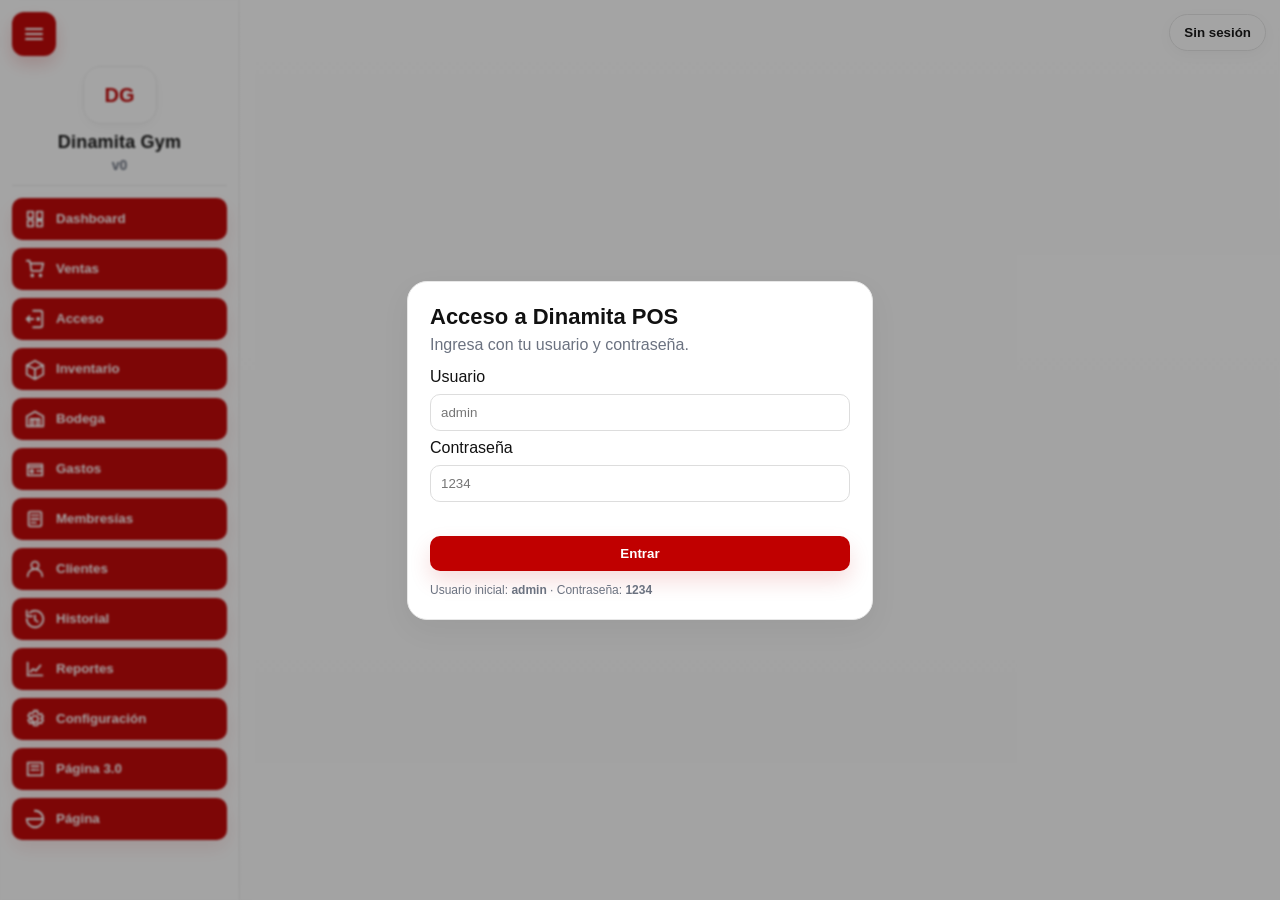
<file: index.html>
<!DOCTYPE html>
<html lang="es">
<head>
  <meta charset="UTF-8">
  <meta name="viewport" content="width=device-width, initial-scale=1.0">
  <title>Dinamita POS v0</title>
  <link rel="stylesheet" href="assets/css/app.css?v=30.5.6-cachefix-20260505">

  <!-- Preload CSS de módulos (evita "brinco" al cambiar de sección) -->
  <link rel="stylesheet" href="modules/dashboard/dashboard.css?v=30.5.6-cachefix-20260505">
  <link rel="stylesheet" href="modules/ventas/ventas.css?v=30.5.6-cachefix-20260505">
  <link rel="stylesheet" href="modules/acceso/acceso.css?v=30.5.6-cachefix-20260505">
  <link rel="stylesheet" href="modules/inventario/inventario.css?v=30.5.6-cachefix-20260505">
  <link rel="stylesheet" href="modules/bodega/bodega.css?v=30.5.6-cachefix-20260505">
  <link rel="stylesheet" href="modules/membresias/membresias.css?v=30.5.6-cachefix-20260505">
  <link rel="stylesheet" href="modules/clientes/clientes.css?v=30.5.6-cachefix-20260505">
  <link rel="stylesheet" href="modules/historial/historial.css?v=30.5.6-cachefix-20260505">
  <link rel="stylesheet" href="modules/reportes/reportes.css?v=30.5.6-cachefix-20260505">
  <link rel="stylesheet" href="modules/configuracion/configuracion.css?v=30.5.6-cachefix-20260505">
  <link rel="stylesheet" href="modules/gastos/gastos.css?v=30.5.6-cachefix-20260505">
  <link rel="stylesheet" href="modules/pagina/pagina.css?v=30.5.6-cachefix-20260505">
  <link rel="stylesheet" href="modules/pagina3/pagina3.css?v=30.5.6-cachefix-20260505">


  <link rel="manifest" href="manifest.webmanifest?v=30.5.6-cachefix-20260505">
  <meta name="theme-color" content="#c00000">
  <link rel="apple-touch-icon" href="assets/icons/icon-192.png?v=30.5.6-cachefix-20260505">
  <link rel="icon" type="image/png" sizes="192x192" href="assets/icons/icon-192.png?v=30.5.6-cachefix-20260505">
  <link rel="icon" type="image/png" sizes="512x512" href="assets/icons/icon-512.png?v=30.5.6-cachefix-20260505">

  <script>window.DP_APP_VERSION = "30.5.6-cachefix-20260505";</script>
</head>
<body>
  <div id="app">
    <aside id="menu">
      <div class="dp-menuTop">
        <button id="dp-menuToggle" class="dp-menuToggle" type="button" aria-label="Plegar menú" title="Plegar / Desplegar">
          <span class="dp-ham"><span></span></span>
        </button>
        <div class="dp-brand" title="Configuración → Logo">
          <div class="dp-brandLogoWrap" aria-hidden="true">
            <img id="dp-menuLogo" alt="Logo" />
            <div id="dp-menuLogoFallback">DG</div>
          </div>
          <div class="dp-brandText">
            <div id="dp-menuName">Dinamita POS</div>
            <div class="dp-brandSub">v0</div>
          </div>
        </div>
      </div>
      <nav class="dp-nav">
        <button class="dp-navBtn" data-module="dashboard" title="Dashboard">
          <span class="dp-navIco"><svg viewBox="0 0 24 24" aria-hidden="true"><path d="M4 13.5V20h6v-6.5H4Z"/><path d="M14 4v8h6V4h-6Z"/><path d="M14 14v6h6v-6h-6Z"/><path d="M4 4v7h6V4H4Z"/></svg></span>
          <span class="dp-navLbl">Dashboard</span>
        </button>
        <button class="dp-navBtn" data-module="ventas" title="Ventas">
          <span class="dp-navIco"><svg viewBox="0 0 24 24" aria-hidden="true"><path d="M7 6h14l-2 8H8L7 6Z"/><path d="M7 6 6 3H3"/><path d="M9 20a1 1 0 1 0 0-2 1 1 0 0 0 0 2Z"/><path d="M18 20a1 1 0 1 0 0-2 1 1 0 0 0 0 2Z"/></svg></span>
          <span class="dp-navLbl">Ventas</span>
        </button>
        <button class="dp-navBtn" data-module="acceso" title="Acceso">
          <span class="dp-navIco"><svg viewBox="0 0 24 24" aria-hidden="true">
            <path d="M10 3h8a2 2 0 0 1 2 2v14a2 2 0 0 1-2 2h-8" fill="none" stroke="currentColor" stroke-width="2" stroke-linecap="round"/>
            <path d="M10 12H3" fill="none" stroke="currentColor" stroke-width="2" stroke-linecap="round"/>
            <path d="M6 9l-3 3 3 3" fill="none" stroke="currentColor" stroke-width="2" stroke-linecap="round" stroke-linejoin="round"/>
            <circle cx="15.5" cy="12" r="1.2" fill="currentColor"/>
          </svg></span>
          <span class="dp-navLbl">Acceso</span>
        </button>
        <button class="dp-navBtn" data-module="inventario" title="Inventario">
          <span class="dp-navIco"><svg viewBox="0 0 24 24" aria-hidden="true"><path d="M21 8 12 3 3 8v10l9 5 9-5V8Z"/><path d="M12 22V12"/><path d="M21 8l-9 4-9-4"/></svg></span>
          <span class="dp-navLbl">Inventario</span>
        </button>
        <button class="dp-navBtn" data-module="bodega" title="Bodega">
          <span class="dp-navIco"><svg viewBox="0 0 24 24" aria-hidden="true"><path d="M3 9 12 4l9 5v11H3V9Z"/><path d="M7 20v-8h10v8"/><path d="M10 12v8"/><path d="M14 12v8"/></svg></span>
          <span class="dp-navLbl">Bodega</span>
        </button>
                <button class="dp-navBtn" data-module="gastos" title="Gastos">
          <span class="dp-navIco" aria-hidden="true">
            <svg viewBox="0 0 24 24">
              <path d="M4 7h16v12H4Z"/>
              <path d="M4 10h16"/>
              <path d="M14 14h6"/>
              <circle cx="8.5" cy="14.5" r="1.5"/>
            </svg>
          </span>
          <span class="dp-navLbl">Gastos</span>
        </button>
        <button class="dp-navBtn" data-module="membresias" title="Membresías">
          <span class="dp-navIco"><svg viewBox="0 0 24 24" aria-hidden="true"><path d="M7 4h10a2 2 0 0 1 2 2v12a2 2 0 0 1-2 2H7a2 2 0 0 1-2-2V6a2 2 0 0 1 2-2Z"/><path d="M8 8h8"/><path d="M8 12h8"/><path d="M8 16h5"/></svg></span>
          <span class="dp-navLbl">Membresías</span>
        </button>
        <button class="dp-navBtn" data-module="clientes" title="Clientes">
          <span class="dp-navIco"><svg viewBox="0 0 24 24" aria-hidden="true"><path d="M12 12a4 4 0 1 0-4-4 4 4 0 0 0 4 4Z"/><path d="M4 20a8 8 0 0 1 16 0"/></svg></span>
          <span class="dp-navLbl">Clientes</span>
        </button>
        <button class="dp-navBtn" data-module="historial" title="Historial">
          <span class="dp-navIco"><svg viewBox="0 0 24 24" aria-hidden="true"><path d="M12 8v5l3 2"/><path d="M3 12a9 9 0 1 0 3-6.7"/><path d="M3 3v6h6"/></svg></span>
          <span class="dp-navLbl">Historial</span>
        </button>
        <button class="dp-navBtn" data-module="reportes" title="Reportes">
          <span class="dp-navIco"><svg viewBox="0 0 24 24" aria-hidden="true"><path d="M4 19V5"/><path d="M4 19h16"/><path d="M7 15l3-3 3 2 5-6"/></svg></span>
          <span class="dp-navLbl">Reportes</span>
        </button>
        <button class="dp-navBtn" data-module="configuracion" title="Configuración">
          <span class="dp-navIco"><svg viewBox="0 0 24 24" aria-hidden="true"><path d="M12 15.5A3.5 3.5 0 1 0 12 8.5a3.5 3.5 0 0 0 0 7Z"/><path d="M19 12a7 7 0 0 0-.1-1l2-1.2-2-3.5-2.2.7a7.3 7.3 0 0 0-1.7-1L14.7 3h-4l-.3 2a7.3 7.3 0 0 0-1.7 1L6.5 5.3l-2 3.5 2 1.2a7 7 0 0 0 0 2l-2 1.2 2 3.5 2.2-.7a7.3 7.3 0 0 0 1.7 1l.3 2h4l.3-2a7.3 7.3 0 0 0 1.7-1l2.2.7 2-3.5-2-1.2c.07-.33.1-.66.1-1Z"/></svg></span>
          <span class="dp-navLbl">Configuración</span>
        </button>

        <button class="dp-navBtn" data-module="pagina3" title="Página 3.0">
          <span class="dp-navIco"><svg viewBox="0 0 24 24" aria-hidden="true"><path d="M4 5h16v14H4Z"/><path d="M8 9h8"/><path d="M8 13h5"/><path d="M15 13h1"/></svg></span>
          <span class="dp-navLbl">Página 3.0</span>
        </button>
        <button class="dp-navBtn" data-module="pagina" title="Página">
          <span class="dp-navIco"><svg viewBox="0 0 24 24" aria-hidden="true"><path d="M3 12a9 9 0 0 0 9 9"/><path d="M21 12a9 9 0 0 0-9-9"/><path d="M12 3a9 9 0 0 1 0 18"/><path d="M3 12h18"/></svg></span>
          <span class="dp-navLbl">Página</span>
        </button>
      </nav>
    </aside>
    <main id="content"></main>
  </div>

  <button id="dp-logoutBtn" class="dp-userBadge" type="button" title="Cerrar sesión"><span id="dp-currentUser">Sin sesión</span></button>

  <div id="dp-authOverlay" class="dp-authOverlay" hidden>
    <div class="dp-authCard">
      <div class="dp-authTitle">Acceso a Dinamita POS</div>
      <div class="dp-authSub">Ingresa con tu usuario y contraseña.</div>
      <form id="dp-loginForm" class="dp-authForm">
        <label>Usuario</label>
        <input id="dp-loginUser" class="input" autocomplete="username" placeholder="admin">
        <label>Contraseña</label>
        <input id="dp-loginPass" class="input" type="password" autocomplete="current-password" placeholder="1234">
        <div id="dp-loginMsg" class="dp-authMsg"></div>
        <button class="btn" type="submit">Entrar</button>
      </form>
      <div class="dp-authHint">Usuario inicial: <strong>admin</strong> · Contraseña: <strong>1234</strong></div>
    </div>
  </div>

  <script src="assets/js/store.js?v=30.5.6-cachefix-20260505"></script>
  <script src="assets/js/app.js?v=30.5.6-cachefix-20260505"></script>
</body>
</html>
</file>
<file: assets/css/app.css>
/* Dinamita POS v0 - Estilo general
   Versión: v0.1.0
   Fecha: 2025-12-15
*/
:root{
  --dp-red:#c00000;
  --dp-bg:#ffffff;
  --dp-panel:#ffffff;
  --dp-text:#111;
  --dp-muted:#777;
  --dp-border:#e6e6e6;
}
body{
  margin:0;
  font-family: Arial, sans-serif;
  background: var(--dp-bg);
  color: var(--dp-text);
}
#app{ display:flex; min-height:100vh; }
#menu{
  width:240px;
  background: var(--dp-panel);
  border-right:1px solid var(--dp-border);
  padding:12px;
  position:sticky;
  top:0;
  height:100vh;
  box-sizing:border-box;
}
#menu h2{
  margin:0 0 10px 0;
  color: var(--dp-red);
  font-size:18px;
}
#menu nav{ display:flex; flex-direction:column; gap:8px; }
#menu button{
  width:100%;
  padding:10px 12px;
  background: var(--dp-red);
  color:#fff;
  border:none;
  border-radius:10px;
  cursor:pointer;
  font-weight:800;
  text-align:left;
}
#menu button:hover{ opacity:.95; }
#content{
  flex:1;
  padding:18px;
  background: var(--dp-bg);
  box-sizing:border-box;
}
.brand{ display:flex; align-items:center; gap:10px; padding:14px 12px; border-bottom:1px solid var(--dp-border); background: var(--dp-panel); }
.brand__logo{ width:34px; height:34px; object-fit:contain; border-radius:8px; border:1px solid var(--dp-border); background:#fff; display:none; }
.brand__name{ font-weight:900; }


/* --- Menú con logo + hamburguesa (Dinamita) --- */
.dp-menuTop{
  display:flex;
  align-items:center;
  gap:10px;
  margin-bottom:12px;
}
.dp-menuToggle{
  width:42px;
  height:42px;
  border:1px solid var(--dp-border);
  background:#fff;
  border-radius:12px;
  cursor:pointer;
  display:flex;
  align-items:center;
  justify-content:center;
}
.dp-menuToggle:hover{ background:#fafafa; }
.dp-ham{
  width:18px;
  height:12px;
  position:relative;
  display:block;
}
.dp-ham::before,.dp-ham::after,.dp-ham span{
  content:"";
  position:absolute;
  left:0;
  right:0;
  height:2px;
  background: var(--dp-red);
  border-radius:2px;
}
.dp-ham::before{ top:0; }
.dp-ham span{ top:5px; }
.dp-ham::after{ bottom:0; }

.dp-brand{
  display:flex;
  align-items:center;
  gap:10px;
  min-width:0;
}
.dp-brandLogoWrap{
  width:42px;
  height:42px;
  border-radius:12px;
  border:1px solid var(--dp-border);
  overflow:hidden;
  background:#fff;
  display:flex;
  align-items:center;
  justify-content:center;
}
#dp-menuLogo{
  width:100%;
  height:100%;
  object-fit:cover;
  display:none;
}
#dp-menuLogoFallback{
  width:100%;
  height:100%;
  display:flex;
  align-items:center;
  justify-content:center;
  font-weight:900;
  color: var(--dp-red);
}
.dp-brandText{ min-width:0; }
#dp-menuName{
  font-weight:900;
  color:#111;
  font-size:14px;
  white-space:nowrap;
  overflow:hidden;
  text-overflow:ellipsis;
  max-width:140px;
}
.dp-brandSub{
  color: var(--dp-muted);
  font-size:12px;
  margin-top:2px;
}

.dp-nav{ display:flex; flex-direction:column; gap:8px; }
.dp-navBtn{
  width:100%;
  display:flex;
  align-items:center;
  gap:10px;
  padding:10px 12px;
  background: var(--dp-red);
  color:#fff;
  border:none;
  border-radius:12px;
  cursor:pointer;
  font-weight:900;
  text-align:left;
}
.dp-navBtn .dp-navIco{
  width:22px;
  height:22px;
  display:flex;
  align-items:center;
  justify-content:center;
  flex:0 0 22px;
}
.dp-navBtn svg{
  width:22px;
  height:22px;
  fill:none;
  stroke:#fff;
  stroke-width:2;
  stroke-linecap:round;
  stroke-linejoin:round;
}
.dp-navBtn:hover{ opacity:.95; }
.dp-navBtn.active{
  outline: 2px solid rgba(192,0,0,.25);
  box-shadow: 0 0 0 3px rgba(192,0,0,.12);
}

/* Colapsado */
body.dp-menu-collapsed #menu{ width:76px; padding:12px 10px; }
body.dp-menu-collapsed .dp-brandText{ display:none; }
body.dp-menu-collapsed .dp-navBtn{ justify-content:center; padding:10px; }
body.dp-menu-collapsed .dp-navLbl{ display:none; }

/* ===== V17 UI refresh: base visual ===== */
:root{
  --dp-bg:#ffffff;
  --dp-panel:#ffffff;
  --dp-panel-soft:#fafafa;
  --dp-text:#111111;
  --dp-muted:#6b7280;
  --dp-border:#e7e7e7;
  --dp-shadow:0 10px 30px rgba(17,17,17,.05);
  --dp-shadow-soft:0 4px 14px rgba(17,17,17,.04);
  --dp-green:#198754;
  --dp-blue:#2563eb;
  --dp-amber:#d97706;
  --dp-slate:#475569;
}
html{ background:#fff; }
body{
  background:linear-gradient(180deg,#ffffff 0%,#fcfcfc 100%);
}
#menu{
  background:rgba(255,255,255,.96);
  backdrop-filter: blur(8px);
  box-shadow: 8px 0 24px rgba(17,17,17,.04);
}
#menu h2,
#dp-menuName{ letter-spacing:.2px; }
.dp-menuTop{
  padding-bottom:10px;
  border-bottom:1px solid var(--dp-border);
}
.dp-menuToggle,
.dp-brandLogoWrap{
  border-color:#ececec;
  box-shadow: var(--dp-shadow-soft);
}
.dp-menuToggle:hover,
.dp-brandLogoWrap:hover{
  transform: translateY(-1px);
}
.dp-nav{ margin-top:12px; }
.dp-navBtn{
  border-radius:14px;
  box-shadow: 0 8px 20px rgba(192,0,0,.10);
  transition: transform .16s ease, box-shadow .16s ease, opacity .16s ease;
}
.dp-navBtn:hover{
  transform: translateY(-1px);
  box-shadow: 0 12px 26px rgba(192,0,0,.14);
}
.dp-navBtn.active{
  outline: 2px solid rgba(192,0,0,.16);
  box-shadow: 0 10px 22px rgba(192,0,0,.18);
}
#content{
  background:linear-gradient(180deg,#ffffff 0%,#fcfcfc 100%);
}

/* superficies reutilizables */
.card,
.dp-card,
.modal__panel,
.ticketPreview,
.stockTable,
.pick,
.crow,
.pcard,
.mcard,
.citem,
.catRow,
.dp-row,
.dp-miniBox{
  box-shadow: var(--dp-shadow-soft);
}
.card,
.dp-card,
.modal__panel,
.ticketPreview,
.pick,
.crow,
.pcard,
.mcard,
.citem,
.catRow,
.dp-row,
.dp-miniBox{
  border-color: #ececec !important;
  border-radius: 16px !important;
}
.card,
.dp-card,
.modal__panel,
.ticketPreview{
  background: linear-gradient(180deg,#ffffff 0%,#fdfdfd 100%);
}

.field input, .field select, .field textarea,
.dp-field input,
.bodSearch, .invSearch,
button.qbtn,
.x{
  border-color:#e3e3e3 !important;
  box-shadow: inset 0 1px 1px rgba(17,17,17,.02);
  background:#fff;
}
.field input:focus, .field select:focus, .field textarea:focus,
.dp-field input:focus{
  border-color: rgba(192,0,0,.45) !important;
  outline:none;
  box-shadow: 0 0 0 4px rgba(192,0,0,.08);
}

.btn,
.dp-btn,
.dp-navBtn,
button.btn,
button.dp-btn{
  transition: transform .16s ease, box-shadow .16s ease, opacity .16s ease;
}
.btn,
.dp-btn:not(.dp-btn--ghost){
  box-shadow: 0 10px 22px rgba(192,0,0,.14);
}
.btn:hover,
.dp-btn:hover{
  transform: translateY(-1px);
}
.btn--ghost,
.dp-btn--ghost{
  background:#fff !important;
  color:var(--dp-red) !important;
  border:1px solid rgba(192,0,0,.22) !important;
  box-shadow: var(--dp-shadow-soft) !important;
}

.pmeta .sub span,
.mmeta .sub span,
.cmeta .pill,
.stockTag,
.dp-pill{
  background:#fff;
  border-color:#ececec;
  box-shadow: inset 0 1px 0 rgba(255,255,255,.9);
}

.stockTable th{
  background:#fcfcfc !important;
}
.stockTable tr:hover td{
  background:#fff9f9;
}

@media (max-width: 980px){
  #content{ padding:14px; }
  .card,
  .dp-card{ border-radius:14px !important; }
}


/* ===== V18 UI polish: global surfaces, tables, forms ===== */
#content{
  padding:22px;
}
section > header{
  margin-bottom:18px;
}
section > header h1{
  letter-spacing:.2px;
}
section > header p{
  margin:6px 0 0;
  color:var(--dp-muted);
}
.card{
  border:1px solid #ececec;
  border-radius:18px;
  background:linear-gradient(180deg,#ffffff 0%, #fdfdfd 100%);
  box-shadow: var(--dp-shadow);
}
.field input,
.field select,
.field textarea{
  background:#fff;
  border:1px solid #e4e4e7;
  transition:border-color .16s ease, box-shadow .16s ease, background .16s ease;
}
.field input:focus,
.field select:focus,
.field textarea:focus{
  border-color: rgba(192,0,0,.45);
  box-shadow: 0 0 0 4px rgba(192,0,0,.10);
}
.divider{
  background:linear-gradient(90deg, rgba(192,0,0,.10), rgba(192,0,0,.04));
}
.btn{
  box-shadow: 0 10px 22px rgba(192,0,0,.14);
  transition: transform .16s ease, box-shadow .16s ease, opacity .16s ease;
}
.btn:hover{
  transform: translateY(-1px);
  box-shadow: 0 14px 26px rgba(192,0,0,.18);
}
.btn--ghost{
  box-shadow:none;
  background:#fff;
}
.btn--ghost:hover{
  background:#fff6f6;
  box-shadow:0 10px 18px rgba(192,0,0,.08);
}
.tableWrap{
  border:1px solid #efefef;
  border-radius:16px;
  background:#fff;
}
.stockTable th,
.stockTable td{
  vertical-align:middle;
}
.stockTable th{
  background:#fafafa;
  color:#4b5563;
  font-weight:800;
}
.stockTable tbody tr:hover{
  background:#fff8f8;
}
@media(max-width:980px){
  #content{ padding:16px; }
  .card{ border-radius:16px; }
}


/* V20 usuarios */
.dp-userBadge{
  position:fixed; right:14px; top:14px; z-index:50;
  border:1px solid var(--dp-border); background:#fff; color:#111; border-radius:999px;
  padding:10px 14px; box-shadow: var(--dp-shadow-soft); font-weight:800; cursor:pointer;
}

.dp-authOverlay[hidden]{ display:none !important; }

.dp-authOverlay--hidden{ display:none !important; visibility:hidden !important; opacity:0 !important; pointer-events:none !important; }

.dp-authOverlay{
  position:fixed; inset:0; background:rgba(17,17,17,.38); display:flex; align-items:center; justify-content:center; z-index:120;
  padding:18px;
}
.dp-authCard{
  width:min(420px,100%); background:#fff; border:1px solid var(--dp-border); border-radius:20px; box-shadow: var(--dp-shadow); padding:22px;
}
.dp-authTitle{ font-size:22px; font-weight:900; margin-bottom:6px; }
.dp-authSub{ color:var(--dp-muted); margin-bottom:14px; }
.dp-authForm{ display:flex; flex-direction:column; gap:8px; }
.dp-authMsg{ min-height:18px; color:#b3001b; font-weight:700; font-size:13px; }
.dp-authHint{ margin-top:12px; color:var(--dp-muted); font-size:12px; }
body.dp-auth-open #menu, body.dp-auth-open #content{ filter: blur(1px); pointer-events:none; user-select:none; }
@media(max-width:700px){ .dp-userBadge{ left:86px; right:12px; top:10px; } }


/* === V22.1 menu header polish === */
.dp-menuTop{
  align-items:center;
  gap:12px;
  padding:0 0 12px;
}
#menu .dp-menuToggle,
.dp-menuToggle{
  width:44px !important;
  min-width:44px !important;
  height:44px !important;
  padding:0 !important;
  background:var(--dp-red) !important;
  border:none !important;
  border-radius:12px !important;
  display:flex !important;
  align-items:center !important;
  justify-content:center !important;
  box-shadow:0 8px 18px rgba(192,0,0,.18) !important;
  flex:0 0 44px;
}
#menu .dp-menuToggle:hover,
.dp-menuToggle:hover{
  background:#aa0000 !important;
}
.dp-menuToggle .dp-ham::before,
.dp-menuToggle .dp-ham::after,
.dp-menuToggle .dp-ham span{
  background:#fff !important;
}
.dp-brand{
  flex:1;
  gap:12px;
}
.dp-brandLogoWrap{
  width:56px;
  height:56px;
  border-radius:14px;
  flex:0 0 56px;
}
#dp-menuLogoFallback{
  font-size:20px;
}
#dp-menuName{
  font-size:22px;
  line-height:1.05;
  max-width:120px;
}
.dp-brandSub{
  font-size:16px;
  font-weight:700;
  margin-top:4px;
}
body.dp-menu-collapsed #menu .dp-menuToggle{
  width:44px !important;
  min-width:44px !important;
}
body.dp-menu-collapsed .dp-brandLogoWrap{
  width:48px;
  height:48px;
  flex-basis:48px;
}
@media (max-width: 900px){
  .dp-brandLogoWrap{
    width:52px;
    height:52px;
    flex-basis:52px;
  }
  #dp-menuName{
    font-size:20px;
    max-width:108px;
  }
}


/* V22.2 - header vertical logo + nombre */
.dp-menuTop{
  display:flex;
  flex-direction:column;
  align-items:stretch;
  gap:10px;
}
.dp-menuToggle{
  align-self:flex-start;
  width:48px;
  height:48px;
}
.dp-brand{
  width:100%;
  display:flex;
  flex-direction:column;
  align-items:center;
  justify-content:center;
  gap:8px;
  text-align:center;
}
.dp-brandLogoWrap{
  width:72px;
  height:72px;
  border-radius:18px;
}
.dp-brandText{
  min-width:0;
  width:100%;
}
#dp-menuName{
  max-width:none;
  white-space:normal;
  overflow:visible;
  text-overflow:clip;
  font-size:18px;
  line-height:1.15;
  text-align:center;
  word-break:break-word;
}
.dp-brandSub{
  font-size:14px;
  text-align:center;
}
body.dp-menu-collapsed .dp-menuTop{
  align-items:center;
}
body.dp-menu-collapsed .dp-menuToggle{
  align-self:center;
}
body.dp-menu-collapsed .dp-brand{
  display:flex;
  align-items:center;
}
body.dp-menu-collapsed .dp-brandLogoWrap{
  width:42px;
  height:42px;
  border-radius:12px;
}
</file>
<file: modules/dashboard/dashboard.css>
/* Dashboard */
.dp-page{ padding: 14px; }
.dp-page__head{ margin-bottom: 12px; }
.dp-page__head h1{ margin:0; font-size: 22px; }
.dp-page__sub{ opacity:.75; margin-top:4px; }

/* Barra de estado (como mockup) */
.dp-statusbar{ margin:-14px -14px 12px; background: linear-gradient(180deg, rgba(2,6,23,.92), rgba(15,23,42,.88)); border-bottom: 1px solid rgba(148,163,184,.18); }
.dp-statusbar__inner{ max-width: 1200px; margin:0 auto; padding: 10px 14px; display:flex; align-items:center; justify-content:center; gap:10px; color: rgba(226,232,240,.95); font-weight: 900; }
.dp-statusbar__icon{ font-size: 18px; }
.dp-statusbar__text{ font-size: 14px; letter-spacing:.2px; }
.dp-statusbar--ok .dp-statusbar__text{ color: rgba(134,239,172,.95); }
.dp-statusbar--warn .dp-statusbar__text{ color: rgba(253,230,138,.95); }
.dp-statusbar--bad .dp-statusbar__text{ color: rgba(252,165,165,.95); }

/* KPIs premium */
.dp-kpisTop{ grid-template-columns: repeat(12, minmax(0, 1fr)); }
.dp-kpiCard{ border-radius: 16px; padding: 14px; border: 1px solid rgba(148,163,184,.25); box-shadow: 0 10px 30px rgba(2,6,23,.08); background: #fff; }
.dp-kpiCard__head{ display:flex; align-items:center; gap:12px; }
.dp-kpiCard__icon{ width: 44px; height: 44px; border-radius: 14px; display:flex; align-items:center; justify-content:center; font-size: 20px; background: rgba(255,255,255,.20); border: 1px solid rgba(255,255,255,.25); }
.dp-kpiCard__label{ font-size: 12px; opacity:.9; font-weight: 900; }
.dp-kpiCard__value{ font-size: 34px; font-weight: 1000; letter-spacing: .2px; margin-top: 2px; }
.dp-kpiCard__hint{ font-size: 12px; opacity:.85; margin-top: 2px; }

.dp-kpiCard--red{ grid-column: span 4; color: #fff; background: linear-gradient(135deg, rgba(220,38,38,.95), rgba(153,27,27,.95)); border-color: rgba(255,255,255,.18); }
.dp-kpiCard--green{ grid-column: span 4; color: #fff; background: linear-gradient(135deg, rgba(34,197,94,.95), rgba(21,128,61,.95)); border-color: rgba(255,255,255,.18); }
.dp-kpiCard--slate{ grid-column: span 4; color: #fff; background: linear-gradient(135deg, rgba(51,65,85,.95), rgba(15,23,42,.95)); border-color: rgba(255,255,255,.18); }

.dp-kpisSub{ grid-template-columns: repeat(12, minmax(0, 1fr)); }
.dp-kpiMini{ grid-column: span 3; border-radius: 16px; padding: 12px 14px; border: 1px solid rgba(148,163,184,.25); box-shadow: 0 10px 30px rgba(2,6,23,.06); background: #fff; display:flex; gap:10px; align-items:flex-start; }
.dp-kpiMini__icon{ width: 40px; height: 40px; border-radius: 14px; display:flex; align-items:center; justify-content:center; font-size: 18px; background: rgba(255,255,255,.20); border: 1px solid rgba(255,255,255,.25); }
.dp-kpiMini__label{ font-size: 12px; font-weight: 900; opacity:.92; }
.dp-kpiMini__value{ font-size: 22px; font-weight: 1000; margin-top: 4px; }
.dp-kpiMini__hint{ font-size: 12px; opacity:.85; margin-top: 2px; }

.dp-kpiMini--green{ color:#fff; background: linear-gradient(135deg, rgba(34,197,94,.92), rgba(22,163,74,.92)); border-color: rgba(255,255,255,.18); }
.dp-kpiMini--slate{ color:#fff; background: linear-gradient(135deg, rgba(71,85,105,.92), rgba(15,23,42,.92)); border-color: rgba(255,255,255,.18); }
.dp-kpiMini--red{ color:#fff; background: linear-gradient(135deg, rgba(239,68,68,.92), rgba(185,28,28,.92)); border-color: rgba(255,255,255,.18); }
.dp-kpiMini--blue{ color:#fff; background: linear-gradient(135deg, rgba(59,130,246,.92), rgba(29,78,216,.92)); border-color: rgba(255,255,255,.18); }

.dp-grid{ display:grid; gap:12px; }
.dp-kpis{ grid-template-columns: repeat(4, minmax(0,1fr)); }
.dp-panels{ grid-template-columns: repeat(2, minmax(0,1fr)); }
.dp-mini3{ grid-template-columns: repeat(3, minmax(0,1fr)); margin-top:10px; margin-bottom:12px; }

.dp-card{ background: var(--dp-panel); border:1px solid var(--dp-border); border-radius: 14px; padding:12px; box-shadow: 0 1px 0 rgba(0,0,0,.03); }
.dp-card__head{ display:flex; align-items:center; justify-content:space-between; gap:10px; margin-bottom:10px; }
.dp-card__title{ font-weight: 900; }
.dp-card__sub{ opacity:.7; font-size: 12px; margin-top:2px; }

.dp-kpi__label{ font-size:12px; opacity:.75; }
.dp-kpi__value{ font-size: 22px; font-weight: 900; margin-top:6px; }
.dp-kpi__hint{ font-size: 12px; opacity:.7; margin-top:4px; }

/* Status bar (como mockup) */
.dp-statusbar{
  background: linear-gradient(90deg, #0b1220, #111827);
  border-radius: 16px;
  padding: 10px 12px;
  margin-bottom: 12px;
  border: 1px solid rgba(255,255,255,.06);
}
.dp-statusbar__inner{ display:flex; align-items:center; justify-content:center; gap:10px; color:#e5e7eb; font-weight:900; }
.dp-statusbar__text{ color:#e5e7eb; }
.dp-statusbar--ok .dp-statusbar__text{ color:#86efac; }
.dp-statusbar--warn .dp-statusbar__text{ color:#fde68a; }
.dp-statusbar--bad .dp-statusbar__text{ color:#fca5a5; }

/* Filters (barra centrada) */
.dp-filters{ display:flex; flex-wrap:wrap; align-items:center; justify-content:space-between; gap:10px; }
.dp-filters__title{ display:none; }
.dp-filters__l{ display:flex; align-items:center; justify-content:flex-end; gap:10px; flex-wrap:wrap; order:2; flex: 1 1 280px; }
.dp-filters__chips{ display:flex; gap:8px; flex-wrap:wrap; justify-content:flex-end; }
.dp-chip{ border:1px solid var(--dp-border); background:#fff; border-radius:999px; padding:8px 12px; font-weight:900; font-size:12px; cursor:pointer; box-shadow: 0 6px 18px rgba(15,23,42,.06); }
.dp-chip:hover{ transform: translateY(-1px); }
.dp-chip[aria-pressed="true"]{ outline:2px solid rgba(59,130,246,.18); border-color: rgba(59,130,246,.35); }

.dp-filters__r{ display:flex; align-items:center; justify-content:center; gap:10px; flex-wrap:wrap; order:1; flex: 1 1 420px; }
.dp-field{ display:flex; flex-direction:column; gap:6px; font-size:12px; opacity:.95; }
.dp-field span{ opacity:.75; }
.dp-field input{ height:40px; border:1px solid var(--dp-border); border-radius:12px; padding:0 12px; background:#fff; box-shadow: 0 6px 18px rgba(15,23,42,.06); }
.dp-btn{ height:40px; padding:0 14px; border-radius:12px; border:1px solid rgba(59,130,246,.35); background: rgba(59,130,246,.12); font-weight:900; cursor:pointer; box-shadow: 0 6px 18px rgba(15,23,42,.08); }
.dp-btn--ghost{ background:#fff; border:1px solid var(--dp-border); }
#dp-range-apply{ background: rgba(59,130,246,.18); border-color: rgba(59,130,246,.55); }

.dp-filters__meta{ display:flex; gap:10px; align-items:center; justify-content:center; flex-wrap:wrap; order:3; width:100%; }
.dp-muted{ font-size:12px; opacity:.7; }

.dp-chart{ width:100%; display:block; background:#fff; border:1px solid var(--dp-border); border-radius:12px; max-height:240px; }

.dp-miniBox{ border:1px solid var(--dp-border); border-radius: 12px; padding:10px; background:#fff; }
.dp-miniBox__label{ font-size:12px; opacity:.75; }
.dp-miniBox__value{ font-size:18px; font-weight:900; margin-top:4px; }
.dp-miniBox--ok{ border-left:6px solid #22c55e33; }
.dp-miniBox--warn{ border-left:6px solid #f59e0b33; }
.dp-miniBox--bad{ border-left:6px solid #ef444433; }

.dp-listHead{ display:flex; align-items:flex-end; justify-content:space-between; margin-top:10px; margin-bottom:8px; }
.dp-listHead__title{ font-weight:900; }
.dp-listHead__sub{ font-size:12px; opacity:.7; }

.dp-list{ display:flex; flex-direction:column; gap:8px; }
.dp-row{ display:flex; align-items:center; justify-content:space-between; gap:10px; padding:10px; border:1px solid var(--dp-border); border-radius:12px; background:#fff; }
.dp-row__l{ min-width:0; }
.dp-row__t{ font-weight:800; white-space:nowrap; overflow:hidden; text-overflow:ellipsis; }
.dp-row__s{ font-size:12px; opacity:.7; margin-top:2px; }
.dp-row__r{ text-align:right; font-weight:900; white-space:nowrap; }
.dp-pill{ display:inline-flex; align-items:center; gap:6px; font-size:12px; padding:4px 10px; border-radius:999px; border:1px solid var(--dp-border); background:#fff; }
.dp-pill--ok{ }
.dp-pill--warn{ }
.dp-pill--bad{ }

.dp-miniLegend{ display:flex; flex-wrap:wrap; gap:8px; margin-top:10px; }
.dp-dot{ width:10px; height:10px; border-radius:999px; background:#999; display:inline-block; margin-right:6px; border:1px solid rgba(0,0,0,.08); }
.dp-legendItem{ font-size:12px; opacity:.85; }

@media (max-width: 1100px){
  .dp-kpisTop{ grid-template-columns: repeat(6, minmax(0,1fr)); }
  .dp-kpiCard--red, .dp-kpiCard--green, .dp-kpiCard--slate{ grid-column: span 6; }
  .dp-kpisSub{ grid-template-columns: repeat(6, minmax(0,1fr)); }
  .dp-kpiMini{ grid-column: span 3; }
  .dp-panels{ grid-template-columns: 1fr; }
  .dp-mini3{ grid-template-columns: 1fr; }
}

@media (max-width: 520px){
  .dp-filters__r{ justify-content:flex-start; }
  .dp-kpisTop{ grid-template-columns: 1fr; }
  .dp-kpiCard--red, .dp-kpiCard--green, .dp-kpiCard--slate{ grid-column: span 12; }
  .dp-kpisSub{ grid-template-columns: 1fr; }
  .dp-kpiMini{ grid-column: span 12; }
}

/* ===== V17 UI refresh: dashboard ===== */
.dp-page{
  padding:16px;
}
.dp-page__head{
  padding:4px 2px 2px;
  margin-bottom:14px;
}
.dp-page__sub{ color: var(--dp-muted); opacity:1; }

.dp-statusbar{
  margin:-16px -16px 14px;
  background: linear-gradient(90deg,#ffffff 0%,#fff5f5 100%);
  border-bottom:1px solid rgba(192,0,0,.10);
}
.dp-statusbar__inner{
  color:#7f1d1d;
}
.dp-statusbar--ok .dp-statusbar__text{ color:#166534; }
.dp-statusbar--warn .dp-statusbar__text{ color:#92400e; }
.dp-statusbar--bad .dp-statusbar__text{ color:#b91c1c; }

.dp-filters{
  border-radius:18px;
  box-shadow: 0 12px 28px rgba(17,17,17,.05);
}
.dp-chip{
  background:#fff;
  border-color:#ececec;
}
.dp-chip[aria-pressed="true"]{
  color:var(--dp-red);
  outline:2px solid rgba(192,0,0,.10);
  border-color: rgba(192,0,0,.20);
  box-shadow: 0 8px 18px rgba(192,0,0,.08);
}
.dp-btn{
  background: var(--dp-red);
  border-color: var(--dp-red);
  color:#fff;
}
#dp-range-apply{
  background: var(--dp-red);
  border-color: var(--dp-red);
}
.dp-btn--ghost{
  background:#fff;
  color:var(--dp-red);
}

.dp-kpiCard,
.dp-kpiMini{
  color:var(--dp-text);
  background: linear-gradient(180deg,#ffffff 0%,#fdfdfd 100%);
  border:1px solid #ececec;
}
.dp-kpiCard__icon,
.dp-kpiMini__icon{
  background:#fff7f7;
  border-color: rgba(192,0,0,.12);
}
.dp-kpiCard__label,
.dp-kpiMini__label,
.dp-kpiCard__hint,
.dp-kpiMini__hint{ color:#5b6472; opacity:1; }

.dp-kpiCard--red{ border-top:4px solid var(--dp-red); }
.dp-kpiCard--green{ border-top:4px solid var(--dp-green); }
.dp-kpiCard--slate{ border-top:4px solid var(--dp-slate); }
.dp-kpiMini--green{ border-left:4px solid var(--dp-green); }
.dp-kpiMini--slate{ border-left:4px solid var(--dp-slate); }
.dp-kpiMini--red{ border-left:4px solid var(--dp-red); }
.dp-kpiMini--blue{ border-left:4px solid var(--dp-blue); }
.dp-kpiCard--red .dp-kpiCard__value,
.dp-kpiMini--red .dp-kpiMini__value{ color:var(--dp-red); }
.dp-kpiCard--green .dp-kpiCard__value,
.dp-kpiMini--green .dp-kpiMini__value{ color:var(--dp-green); }
.dp-kpiCard--slate .dp-kpiCard__value,
.dp-kpiMini--slate .dp-kpiMini__value{ color:var(--dp-slate); }
.dp-kpiMini--blue .dp-kpiMini__value{ color:var(--dp-blue); }

.dp-card{
  border-radius:18px;
  box-shadow: 0 12px 28px rgba(17,17,17,.05);
}
.dp-card__title{ letter-spacing:.1px; }
.dp-card__sub{ color:var(--dp-muted); opacity:1; }
.dp-chart{
  background:linear-gradient(180deg,#ffffff 0%,#fcfcfc 100%);
  border-color:#ececec;
}
.dp-miniBox{
  background:#fff;
}
.dp-miniBox--ok{ border-left-color: rgba(25,135,84,.35); }
.dp-miniBox--warn{ border-left-color: rgba(217,119,6,.35); }
.dp-miniBox--bad{ border-left-color: rgba(192,0,0,.28); }
.dp-row{
  background:linear-gradient(180deg,#ffffff 0%,#fdfdfd 100%);
}
.dp-row:hover{
  background:#fff8f8;
}
.dp-pill{
  background:#fff;
}
.dp-pill--ok{ color:#166534; border-color: rgba(25,135,84,.18); }
.dp-pill--warn{ color:#92400e; border-color: rgba(217,119,6,.18); }
.dp-pill--bad{ color:#b91c1c; border-color: rgba(192,0,0,.18); }

@media (max-width: 520px){
  .dp-page{ padding:14px; }
  .dp-statusbar{ margin:-14px -14px 12px; }
}
</file>
<file: modules/ventas/ventas.css>
.ventas h1{ margin:0; }
.ventas__header{ margin-bottom:14px; }
.muted{ color:#777; }
.small{ font-size:12px; }
.ventas__grid{
  display:grid;
  grid-template-columns: 1.18fr .82fr;
  gap:18px;
  align-items:start;
}
.card{
  border:1px solid #ececec;
  border-radius:18px;
  padding:16px;
  background:linear-gradient(180deg,#ffffff 0%,#fdfdfd 100%);
  box-shadow:0 10px 30px rgba(17,17,17,.05);
}
.card__head{
  display:grid;
  grid-template-columns: 1fr 180px;
  gap:12px;
  align-items:end;
}
.field label{
  display:block;
  font-weight:700;
  margin-bottom:6px;
}
.field input, .field select, .field textarea{
  width:100%;
  border:1px solid #e4e4e7;
  border-radius:12px;
  padding:11px 12px;
  outline:none;
  box-sizing:border-box;
  background:#fff;
}
.field textarea{ resize:vertical; min-height:88px; }
.divider{ height:1px; background:linear-gradient(90deg, rgba(192,0,0,.10), rgba(192,0,0,.04)); margin:14px 0; }

.catalog{
  display:grid;
  grid-template-columns: repeat(2, minmax(0,1fr));
  gap:12px;
}
.pcard{
  border:1px solid #ededed;
  border-radius:16px;
  padding:12px;
  display:flex;
  gap:12px;
  align-items:center;
  background:linear-gradient(180deg,#fff 0%,#fcfcfc 100%);
  box-shadow:0 4px 14px rgba(17,17,17,.04);
  transition:transform .16s ease, box-shadow .16s ease, border-color .16s ease;
}
.pcard:hover{
  transform:translateY(-2px);
  box-shadow:0 12px 24px rgba(17,17,17,.07);
  border-color:#e7d7d7;
}
.pimg{
  width:58px; height:58px;
  border-radius:14px;
  background:#f4f4f5;
  flex:0 0 auto;
  display:flex;
  align-items:center;
  justify-content:center;
  font-size:11px;
  color:#999;
  overflow:hidden;
  border:1px solid #ededed;
}
.pimg img{ width:100%; height:100%; object-fit:cover; display:block; }
.pmeta{ flex:1; min-width:0; }
.pmeta .name{ font-weight:800; white-space:nowrap; overflow:hidden; text-overflow:ellipsis; }
.pmeta .sub{ font-size:12px; color:#666; display:flex; gap:8px; flex-wrap:wrap; margin-top:6px; }
.pmeta .sub span{ background:#fafafa; border:1px solid #ececec; padding:3px 7px; border-radius:999px; }
.pactions{ display:flex; flex-direction:column; gap:8px; align-items:flex-end; }
.price{ font-weight:900; color:#111; }
.btn{
  border:none;
  background:#c00000;
  color:#fff;
  padding:10px 12px;
  border-radius:12px;
  cursor:pointer;
  font-weight:800;
}
.btn--mini{ padding:8px 10px; font-size:12px; }
.btn--ghost{
  background:#fff;
  border:1px solid #c00000;
  color:#c00000;
}
.btn:hover{ opacity:.97; }
.cart{ display:flex; flex-direction:column; gap:10px; }
.citem{
  border:1px solid #ececec;
  border-radius:16px;
  padding:12px;
  display:grid;
  grid-template-columns: 1fr auto;
  gap:12px;
  background:#fff;
  box-shadow:0 4px 14px rgba(17,17,17,.03);
}
.cleft .ctitle{ font-weight:900; margin-bottom:6px; }
.cleft .csub{ font-size:12px; color:#666; display:flex; gap:8px; flex-wrap:wrap; }
.qty{
  display:flex;
  align-items:center;
  gap:8px;
  margin-top:10px;
}
.qbtn{
  width:32px; height:32px;
  border-radius:10px;
  border:1px solid #ddd;
  background:#fff;
  cursor:pointer;
  font-weight:900;
}
.qnum{ min-width:20px; text-align:center; font-weight:900; }
.totals{
  display:flex;
  flex-direction:column;
  gap:8px;
  padding:12px;
  margin-top:8px;
  border:1px solid #efefef;
  border-radius:16px;
  background:#fafafa;
}
.totals__row{ display:flex; justify-content:space-between; align-items:center; }
.totals__row--big{ font-size:18px; color:#111; }
.actions{ display:flex; gap:10px; margin-top:12px; }
.actions .btn{ flex:1; }
.empty{ padding:12px 0; }

.ticketControls{
  display:flex;
  align-items:center;
  justify-content:space-between;
  gap:10px;
  margin-top:14px;
  padding:12px;
  border:1px solid #ededed;
  border-radius:16px;
  background:#fff;
}
.chk{
  display:flex;
  align-items:center;
  gap:8px;
  font-weight:800;
  color:#222;
}
.chk input{ width:18px; height:18px; accent-color:#c00000; }
.ticketBtns{ display:flex; gap:8px; }
.ticketPreview{
  margin-top:12px;
  border:1px dashed #d6d6d6;
  border-radius:16px;
  padding:12px;
  background:#fafafa;
  min-height:120px;
}
.ticket{
  font-family: ui-monospace, SFMono-Regular, Menlo, Monaco, Consolas, "Liberation Mono", "Courier New", monospace;
  font-size:14px;
  color:#111;
  line-height:1.35;
  font-weight:800;
}
.ticket *{ font-weight:800; }
.ticket strong{ font-weight:900; }
.ticket .t-title{ font-weight:900; text-align:center; font-size:15px; }
.ticket .t-center{ text-align:center; }
.ticket .t-row{ display:flex; justify-content:space-between; gap:10px; }
.ticket .t-hr{ border-top:1px dashed #666; margin:8px 0; }
.ticket .t-items{ display:flex; flex-direction:column; gap:4px; }
.ticket .t-item{ display:flex; justify-content:space-between; gap:10px; }
.ticket .t-item .l{ flex:1; overflow:hidden; text-overflow:ellipsis; white-space:nowrap; }
.ticket .t-item .r{ flex:0 0 auto; font-weight:800; }
.ticket .t-big{ font-size:16px; font-weight:900; }
.t-logo{ max-width:140px; max-height:70px; object-fit:contain; margin:8px auto; display:block; }

@media(max-width: 980px){
  .ventas__grid{ grid-template-columns: 1fr; }
  .card__head{ grid-template-columns: 1fr; }
  .catalog{ grid-template-columns: 1fr; }
  .actions{ flex-direction:column; }
  .ticketControls{ flex-direction:column; align-items:stretch; }
  .ticketBtns{ width:100%; }
  .ticketBtns .btn{ flex:1; }
}


.status{
  margin-top:12px;
  padding:10px 12px;
  border-radius:12px;
  border:1px solid transparent;
  font-weight:700;
}
.status--error{
  background:#fff1f1;
  color:#9f1111;
  border-color:#f1b7b7;
}
.status--success{
  background:#f3fbf5;
  color:#18733a;
  border-color:#b8e1c4;
}
.pmeta .sub .is-out,
.cleft .csub .is-out{
  background:#fff1f1;
  border-color:#f1b7b7;
  color:#9f1111;
}
.pmeta .sub .is-low,
.cleft .csub .is-low{
  background:#fff8e8;
  border-color:#f3dda1;
  color:#8b5a00;
}
.btn:disabled,
.qbtn:disabled{
  opacity:.55;
  cursor:not-allowed;
}


.cashBox{ margin-bottom:14px; }
.cashBox__grid{ display:flex; flex-wrap:wrap; gap:8px; margin-top:10px; }
.card--soft{ background:#fff; border:1px solid #ececf2; }
</file>
<file: modules/acceso/acceso.css>
.dp-acceso .dp-grid2{display:grid;grid-template-columns:1fr 1fr;gap:14px}
@media (max-width: 980px){.dp-acceso .dp-grid2{grid-template-columns:1fr}}
.dp-acceso .dp-inputBig{font-size:18px;font-weight:800;letter-spacing:.3px;padding:12px 14px}
.dp-accessStatus{border-radius:14px;padding:16px;margin-top:10px;border:2px solid rgba(0,0,0,.12);background:#fff}
.dp-accessTitle{font-size:20px;font-weight:900}
.dp-accessMeta{margin-top:6px;opacity:.85}
.dp-accessIdle{border-color:rgba(0,0,0,.12)}
.dp-accessOk{border-color:rgba(0,180,90,.35);background:rgba(0,180,90,.06)}
.dp-accessWarn{border-color:rgba(255,140,0,.4);background:rgba(255,140,0,.06)}
.dp-accessBad{border-color:rgba(220,50,50,.35);background:rgba(220,50,50,.06)}
.dp-kv{display:flex;flex-direction:column;gap:8px}
.dp-kvRow{display:flex;justify-content:space-between;gap:12px;border-bottom:1px dashed rgba(0,0,0,.12);padding-bottom:6px}
.dp-kvK{opacity:.7}
.dp-kvV{text-align:right}
.dp-badge{display:inline-flex;align-items:center;padding:4px 10px;border-radius:999px;font-weight:900;font-size:12px;letter-spacing:.4px}
.dp-badgeOk{background:rgba(0,180,90,.12);border:1px solid rgba(0,180,90,.35)}
.dp-badgeWarn{background:rgba(255,140,0,.12);border:1px solid rgba(255,140,0,.4)}
.dp-badgeBad{background:rgba(220,50,50,.12);border:1px solid rgba(220,50,50,.35)}
/* Modo Acceso: opcional, oculta/inhabilita navegación con PIN (visual) */
body.dp-accessMode .dp-nav .dp-navBtn{opacity:.55}
</file>
<file: modules/inventario/inventario.css>
.inventario h1{ margin:0; }
.h2{ margin:0; font-size:16px; }
.muted{ color:#777; }
.small{ font-size:12px; }

.inv__header{
  display:flex;
  align-items:flex-start;
  justify-content:space-between;
  gap:12px;
  margin-bottom:16px;
}
.inv__headerBtns{ display:flex; gap:10px; flex-wrap:wrap; }

.inv__grid{
  display:grid;
  grid-template-columns: 1fr 1.2fr;
  gap:18px;
  align-items:start;
}
.card{
  border:1px solid #ececec;
  border-radius:18px;
  padding:16px;
  background:linear-gradient(180deg,#ffffff 0%,#fdfdfd 100%);
  box-shadow:0 10px 30px rgba(17,17,17,.05);
}
.card__head{
  display:flex;
  align-items:flex-end;
  justify-content:space-between;
  gap:12px;
}
.divider{ height:1px; background:linear-gradient(90deg, rgba(192,0,0,.10), rgba(192,0,0,.04)); margin:14px 0; }

.field label{ display:block; font-weight:800; margin-bottom:6px; }
.field input, .field select{
  width:100%;
  border:1px solid #e4e4e7;
  border-radius:12px;
  padding:11px 12px;
  outline:none;
  box-sizing:border-box;
  background:#fff;
}
.inline{ display:flex; gap:8px; align-items:center; }
.inline input, .inline select{ flex:1; }

.row{ display:grid; grid-template-columns: 1fr 90px; gap:12px; align-items:start; }
.thumbWrap{ display:flex; justify-content:flex-end; }
.thumb{
  width:88px; height:88px;
  border-radius:16px;
  border:1px solid #eee;
  background:#f4f4f5;
  display:flex;
  align-items:center;
  justify-content:center;
  color:#999;
  overflow:hidden;
  font-size:11px;
  box-shadow:0 4px 14px rgba(17,17,17,.03);
}
.thumb img{ width:100%; height:100%; object-fit:cover; display:block; }
.row2{ display:grid; grid-template-columns: 1fr 1fr; gap:12px; }

.actions{ display:flex; gap:10px; margin-top:12px; }
.btn{
  border:none;
  background:#c00000;
  color:#fff;
  padding:10px 12px;
  border-radius:12px;
  cursor:pointer;
  font-weight:900;
}
.btn--mini{ padding:8px 10px; font-size:12px; }
.btn--ghost{
  background:#fff;
  border:1px solid #c00000;
  color:#c00000;
}
.btn:hover{ opacity:.97; }

.invSearch{ min-width:280px; }
.invList{
  display:grid;
  grid-template-columns: repeat(2, minmax(0,1fr));
  gap:12px;
}
.pcard{
  border:1px solid #ededed;
  border-radius:16px;
  padding:12px;
  display:flex;
  gap:12px;
  align-items:center;
  background:linear-gradient(180deg,#fff 0%,#fcfcfc 100%);
  box-shadow:0 4px 14px rgba(17,17,17,.04);
  transition:transform .16s ease, box-shadow .16s ease, border-color .16s ease;
}
.pcard:hover{
  transform:translateY(-2px);
  box-shadow:0 12px 24px rgba(17,17,17,.07);
  border-color:#e7d7d7;
}
.pimg{
  width:58px; height:58px;
  border-radius:14px;
  background:#f4f4f5;
  flex:0 0 auto;
  display:flex;
  align-items:center;
  justify-content:center;
  font-size:11px;
  color:#999;
  overflow:hidden;
  border:1px solid #ededed;
}
.pimg img{ width:100%; height:100%; object-fit:cover; display:block; }
.pmeta{ flex:1; min-width:0; }
.pmeta .name{ font-weight:900; white-space:nowrap; overflow:hidden; text-overflow:ellipsis; }
.pmeta .sub{ font-size:12px; color:#666; display:flex; gap:8px; flex-wrap:wrap; margin-top:6px; }
.pmeta .sub span{ background:#fafafa; border:1px solid #ececec; padding:3px 7px; border-radius:999px; }
.pactions{ display:flex; flex-direction:column; gap:8px; align-items:flex-end; }
.pactions .btn{ width:110px; }

.modal{ display:none; position:fixed; inset:0; z-index:50; }
.modal[aria-hidden="false"]{ display:block; }
.modal__backdrop{ position:absolute; inset:0; background:rgba(0,0,0,.35); backdrop-filter:blur(2px); }
.modal__panel{
  position:relative;
  width:min(560px, calc(100% - 28px));
  margin:60px auto;
  background:#fff;
  border-radius:18px;
  padding:16px;
  border:1px solid #eee;
  box-shadow:0 24px 60px rgba(17,17,17,.16);
}
.modal__head{ display:flex; align-items:center; justify-content:space-between; gap:10px; }
.x{
  border:1px solid #ddd;
  background:#fff;
  border-radius:12px;
  width:36px; height:36px;
  cursor:pointer;
  font-weight:900;
}
.catList{ display:flex; flex-direction:column; gap:8px; }
.catRow{
  display:flex;
  align-items:center;
  justify-content:space-between;
  gap:10px;
  border:1px solid #eee;
  border-radius:14px;
  padding:10px 12px;
  background:#fff;
}

@media(max-width: 980px){
  .inv__grid{ grid-template-columns: 1fr; }
  .invList{ grid-template-columns: 1fr; }
  .invSearch{ min-width:0; width:100%; }
  .card__head{ flex-direction:column; align-items:stretch; }
  .inv__header{ flex-direction:column; align-items:stretch; }
  .actions{ flex-direction:column; }
}
</file>
<file: modules/bodega/bodega.css>
.bodega h1{ margin:0; }
.h2{ margin:0; font-size:16px; }
.muted{ color:#777; }
.small{ font-size:12px; }

.bod__grid{
  display:grid;
  grid-template-columns: 1fr 1.2fr;
  gap:18px;
  align-items:start;
}
.card{
  border:1px solid #ececec;
  border-radius:18px;
  padding:16px;
  background:linear-gradient(180deg,#ffffff 0%,#fdfdfd 100%);
  box-shadow:0 10px 30px rgba(17,17,17,.05);
}
.card__head{
  display:flex;
  align-items:flex-end;
  justify-content:space-between;
  gap:12px;
}
.divider{ height:1px; background:linear-gradient(90deg, rgba(192,0,0,.10), rgba(192,0,0,.04)); margin:14px 0; }

.field label{ display:block; font-weight:800; margin-bottom:6px; }
.field input, .field textarea{
  width:100%;
  border:1px solid #e4e4e7;
  border-radius:12px;
  padding:11px 12px;
  outline:none;
  box-sizing:border-box;
  background:#fff;
}
.field textarea{ resize:vertical; }

.row{ display:grid; grid-template-columns: 1fr 90px; gap:12px; align-items:start; }
.thumbWrap{ display:flex; justify-content:flex-end; }
.thumb{
  width:88px; height:88px;
  border-radius:16px;
  border:1px solid #eee;
  background:#f4f4f5;
  display:flex;
  align-items:center;
  justify-content:center;
  color:#999;
  overflow:hidden;
  font-size:11px;
  box-shadow:0 4px 14px rgba(17,17,17,.03);
}
.thumb img{ width:100%; height:100%; object-fit:cover; display:block; }
.row2{ display:grid; grid-template-columns: 1fr 1fr; gap:12px; }

.actions{ display:flex; gap:10px; margin-top:12px; }
.btn{
  border:none;
  background:#c00000;
  color:#fff;
  padding:10px 12px;
  border-radius:12px;
  cursor:pointer;
  font-weight:900;
}
.btn--mini{ padding:8px 10px; font-size:12px; }
.btn--ghost{
  background:#fff;
  border:1px solid #c00000;
  color:#c00000;
}
.btn:hover{ opacity:.97; }

.pick{
  margin-top:8px;
  border:1px solid #eee;
  border-radius:16px;
  overflow:hidden;
  background:#fff;
  box-shadow:0 10px 24px rgba(17,17,17,.05);
}
.pick button{
  width:100%;
  text-align:left;
  padding:12px;
  border:none;
  background:#fff;
  cursor:pointer;
  border-bottom:1px solid #f1f1f1;
}
.pick button:hover{ background:#fff8f8; }
.pick .sub{ display:flex; gap:8px; flex-wrap:wrap; font-size:12px; color:#666; margin-top:4px; }

.bodSearch{ min-width:260px; }

.movList{
  display:flex;
  flex-direction:column;
  gap:12px;
}
.mcard{
  border:1px solid #ededed;
  border-radius:16px;
  padding:12px;
  display:flex;
  gap:12px;
  align-items:flex-start;
  background:linear-gradient(180deg,#fff 0%,#fcfcfc 100%);
  box-shadow:0 4px 14px rgba(17,17,17,.04);
}
.mimg{
  width:58px; height:58px;
  border-radius:14px;
  background:#f4f4f5;
  flex:0 0 auto;
  overflow:hidden;
  display:flex;
  align-items:center;
  justify-content:center;
  color:#999;
  font-size:11px;
  border:1px solid #ededed;
}
.mimg img{ width:100%; height:100%; object-fit:cover; display:block; }
.mmeta{ flex:1; min-width:0; }
.mmeta .title{ font-weight:900; }
.mmeta .sub{ font-size:12px; color:#666; display:flex; gap:8px; flex-wrap:wrap; margin-top:6px; }
.mmeta .sub span{ background:#fafafa; border:1px solid #ececec; padding:3px 7px; border-radius:999px; }
.mactions{ display:flex; flex-direction:column; gap:8px; align-items:flex-end; }
.mactions .btn{ width:110px; }

@media(max-width: 980px){
  .bod__grid{ grid-template-columns: 1fr; }
  .bodSearch{ min-width:0; width:100%; }
  .card__head{ flex-direction:column; align-items:stretch; }
  .actions{ flex-direction:column; }
}

.mt16{ margin-top:16px; }
.card--full{ grid-column:1 / -1; }
.card__head--stack-mobile{ align-items:flex-start; }
.stockTools{ display:flex; gap:12px; align-items:flex-end; flex-wrap:wrap; }
.bodSearch--small{ min-width:220px; }
.inlineActions{ display:flex; gap:8px; flex-wrap:wrap; }
.tableWrap{ overflow:auto; border:1px solid #efefef; border-radius:16px; background:#fff; }
.stockTable{ width:100%; border-collapse:collapse; }
.stockTable th, .stockTable td{ padding:11px 8px; border-bottom:1px solid #eee; text-align:left; font-size:14px; }
.stockTable th{ background:#fafafa; position:sticky; top:0; z-index:1; color:#4b5563; font-weight:800; }
.stockTable tbody tr:hover{ background:#fff8f8; }
.stockName{ font-weight:800; }
.stockTag{ display:inline-block; background:#fafafa; border:1px solid #ececec; padding:3px 8px; border-radius:999px; font-size:12px; }
.stockQty{ font-weight:900; }
@media(max-width: 980px){
  .stockTools{ align-items:stretch; }
  .inlineActions{ width:100%; }
  .inlineActions .btn{ flex:1; }
}
</file>
<file: modules/membresias/membresias.css>
.muted{ color:#777; }
.small{ font-size:12px; }
.h2{ margin:0; font-size:16px; }
.membresias h1{ margin:0; }

.mem__grid{
  display:grid;
  grid-template-columns: 1fr 1.25fr;
  gap:16px;
  align-items:start;
}
.card{
  border:1px solid #e5e5e5;
  border-radius:12px;
  padding:14px;
  background:#fff;
}
.card__head{
  display:flex;
  align-items:flex-end;
  justify-content:space-between;
  gap:12px;
}
.divider{ height:1px; background:#eee; margin:12px 0; }

.field label{ display:block; font-weight:800; margin-bottom:6px; }
.field input, .field select{
  width:100%;
  border:1px solid #ddd;
  border-radius:10px;
  padding:10px;
  outline:none;
  box-sizing:border-box;
}
.row2{ display:grid; grid-template-columns: 1fr 1fr; gap:12px; }
.row3{ display:grid; grid-template-columns: 1fr 1fr 1fr; gap:12px; }

.actions{ display:flex; gap:10px; flex-wrap:wrap; margin-top:10px; }

.btn{
  border:none;
  background:#c00000;
  color:#fff;
  padding:10px 12px;
  border-radius:10px;
  cursor:pointer;
  font-weight:900;
}
.btn--ghost{
  background:#fff;
  border:1px solid #c00000;
  color:#c00000;
}
.btn:disabled{ opacity:.5; cursor:not-allowed; }

.chk{ display:flex; align-items:center; gap:8px; font-weight:800; }
.chk input{ width:auto; }

.ticketBox{
  margin-top:12px;
  border:1px dashed #ddd;
  border-radius:12px;
  padding:10px;
}
.ticketHead{ display:flex; justify-content:space-between; align-items:center; margin-bottom:8px; }
.ticketPreview{
  background:#fafafa;
  border:1px solid #eee;
  border-radius:10px;
  padding:10px;
  font-family: ui-monospace, SFMono-Regular, Menlo, Monaco, Consolas, "Liberation Mono", "Courier New", monospace;
  font-size:12px;
  color:#222;
  min-height:120px;
  white-space:pre-wrap;
}

.filters{
  display:flex;
  gap:8px;
  align-items:center;
  flex-wrap:wrap;
}
.input{
  border:1px solid #ddd;
  border-radius:10px;
  padding:10px;
  outline:none;
}

.memList{ display:flex; flex-direction:column; gap:10px; }
.mcard{
  border:1px solid #eee;
  border-radius:12px;
  padding:10px;
  display:flex;
  gap:10px;
  align-items:flex-start;
}
.mleft{ flex:1; min-width:0; }
.mtitle{ font-weight:900; }
.msub{ margin-top:4px; font-size:12px; color:#666; display:flex; gap:8px; flex-wrap:wrap; }
.pill{ padding:3px 8px; border-radius:999px; font-weight:900; font-size:12px; border:1px solid #eee; background:#f7f7f7; }
.pill.green{ background:#eaffea; border-color:#b6e6b6; color:#116611; }
.pill.orange{ background:#fff3df; border-color:#f0d1a5; color:#8a4b00; }
.pill.red{ background:#ffe7e7; border-color:#f0b1b1; color:#8a0000; }

.mactions{ display:flex; flex-direction:column; gap:6px; align-items:flex-end; }
.mactions .btn{ width:150px; }

@media(max-width: 980px){
  .mem__grid{ grid-template-columns: 1fr; }
  .card__head{ flex-direction:column; align-items:stretch; }
}

.mem__header{ display:flex; align-items:center; justify-content:space-between; gap:12px; flex-wrap:wrap; }
.pick{ margin-top:8px; border:1px solid #eee; border-radius:12px; overflow:hidden; }
.pick button{ width:100%; text-align:left; padding:10px; border:none; background:#fff; cursor:pointer; border-bottom:1px solid #f1f1f1; }
.pick button:hover{ background:#fafafa; }
.pick .sub{ display:flex; gap:8px; flex-wrap:wrap; font-size:12px; color:#666; margin-top:4px; }
.pick .sub span{ background:#f7f7f7; border:1px solid #eee; padding:2px 6px; border-radius:999px; }
.catalog{ margin-top:12px; }
.catalogForm{ margin-bottom:10px; }
.catalogList{ display:flex; flex-direction:column; gap:10px; }
.citem{ border:1px solid #eee; border-radius:12px; padding:10px; display:flex; gap:10px; align-items:flex-start; }
.cleft{ flex:1; min-width:0; }
.ctitle{ font-weight:900; }
.cmeta{ margin-top:4px; font-size:12px; color:#666; display:flex; gap:8px; flex-wrap:wrap; }
.cactions{ display:flex; flex-direction:column; gap:6px; align-items:flex-end; }
.cactions .btn{ width:140px; }
</file>
<file: modules/clientes/clientes.css>
/* Clientes - Dinamita POS v0 */
.clientes__grid{ display:grid; grid-template-columns: 1fr 1.1fr; gap:14px; }
@media (max-width: 980px){ .clientes__grid{ grid-template-columns:1fr; } }

.photoPrev{ margin-top:10px; display:flex; gap:10px; align-items:center; flex-wrap:wrap; }
.photoPrev img{ width:72px; height:72px; object-fit:cover; border-radius:14px; border:1px solid #eee; background:#fafafa; display:none; }
.photoPrev .btn{ padding:8px 10px; }

.clientList{ display:flex; flex-direction:column; gap:10px; }
.crow{
  border:1px solid #eee;
  border-radius:14px;
  padding:10px;
  display:flex;
  gap:10px;
  align-items:flex-start;
}
.cavatar{
  width:46px; height:46px;
  border-radius:14px;
  border:1px solid #eee;
  background:#fafafa;
  object-fit:cover;
  flex:0 0 auto;
}
.cmain{ flex:1; min-width:0; }
.ctitle{ font-weight:900; }
.cmeta{ margin-top:4px; display:flex; gap:8px; flex-wrap:wrap; font-size:12px; color:#666; }
.cmeta .pill{ background:#f7f7f7; border:1px solid #eee; padding:2px 8px; border-radius:999px; }
.cnotes{ margin-top:6px; font-size:12px; color:#444; }
.cactions{ display:flex; flex-direction:column; gap:6px; align-items:flex-end; }
.cactions .btn{ width:160px; }
</file>
<file: modules/historial/historial.css>
/* Historial */
.his__header{ display:flex; align-items:flex-end; justify-content:space-between; gap:12px; flex-wrap:wrap; }
.his__grid{ display:grid; grid-template-columns: 1.2fr 0.8fr; gap:14px; margin-top:14px; }
@media(max-width: 980px){ .his__grid{ grid-template-columns:1fr; } }

.his__stats{ display:flex; gap:10px; flex-wrap:wrap; }
.stat{ border:1px solid #eee; border-radius:12px; padding:10px 12px; background:#fff; min-width:170px; }
.stat .k{ font-size:12px; color:#666; }
.stat .v{ font-size:18px; font-weight:900; margin-top:4px; }

.hisList{ display:flex; flex-direction:column; gap:10px; }
.hcard{ border:1px solid #eee; border-radius:14px; padding:10px; display:flex; gap:10px; align-items:flex-start; }
.hleft{ flex:1; min-width:0; }
.htitle{ font-weight:900; display:flex; gap:8px; align-items:center; flex-wrap:wrap; }
.hsub{ margin-top:6px; display:flex; gap:8px; flex-wrap:wrap; font-size:12px; color:#666; }
.hactions{ display:flex; flex-direction:column; gap:6px; align-items:flex-end; }
.hactions .btn{ width:160px; }

.badge{ border:1px solid #eee; padding:2px 8px; border-radius:999px; background:#fafafa; }
.badge.red{ border-color:#ffd0d0; background:#fff2f2; }
.badge.blue{ border-color:#cfe6ff; background:#f2f8ff; }

.t-logo{ max-width:120px; max-height:60px; object-fit:contain; margin:6px auto; display:block; }
</file>
<file: modules/reportes/reportes.css>
/* Reportes */
.rep__header{ display:flex; align-items:flex-end; justify-content:space-between; gap:12px; flex-wrap:wrap; }
.rep__grid{ display:grid; grid-template-columns: 1.35fr 0.65fr; gap:14px; margin-top:14px; }
@media(max-width: 980px){ .rep__grid{ grid-template-columns:1fr; } }

.rep__stats{ display:flex; gap:10px; flex-wrap:wrap; }
.rstat{ border:1px solid #eee; border-radius:12px; padding:10px 12px; background:#fff; min-width:180px; }
.rstat .k{ font-size:12px; color:#666; }
.rstat .v{ font-size:18px; font-weight:900; margin-top:4px; }

.repTableWrap{ overflow:auto; }
.repTable{ width:100%; border-collapse:separate; border-spacing:0; }
.repTable th, .repTable td{ border-bottom:1px solid #eee; padding:10px; font-size:13px; vertical-align:top; }
.repTable th{ text-align:left; font-size:12px; color:#666; position:sticky; top:0; background:#fff; z-index:1; }
.repTable tr:hover td{ background:#fafafa; }
.right{ text-align:right; }
.small{ font-size:12px; }

.repSide{ display:flex; flex-direction:column; gap:10px; }
.sbox{ border:1px solid #eee; border-radius:12px; padding:10px; }
.sbox .t{ font-weight:900; }
.sbox .m{ font-size:12px; color:#666; margin-top:6px; display:flex; gap:8px; flex-wrap:wrap; }
.pill{ border:1px solid #eee; border-radius:999px; padding:2px 8px; background:#fafafa; }

.repSection td{ background:#f7f7f7; font-weight:900; text-transform:none; }
.repSubtotal td{ background:#fcfcfc; }
.repGrand td{ background:#fff5f5; font-weight:900; }
</file>
<file: modules/configuracion/configuracion.css>
/* Configuración */
.cfg__grid{ display:grid; grid-template-columns: repeat(3, 1fr); gap:14px; margin-top:14px; }
@media(max-width: 1100px){ .cfg__grid{ grid-template-columns:1fr; } }
.cfg__form{ display:flex; flex-direction:column; gap:10px; }
.rowBtns{ display:flex; gap:10px; flex-wrap:wrap; }
.cfgColors{ display:grid; grid-template-columns: repeat(2, 1fr); gap:10px; }
.cfgPalette{ display:flex; gap:8px; flex-wrap:wrap; }
.pillBtn{ border:1px solid var(--dp-border); background:#fafafa; padding:6px 10px; border-radius:999px; cursor:pointer; font-weight:800; }
.pillBtn:hover{ opacity:.95; }
.cfgLogoRow{ display:flex; gap:10px; align-items:center; flex-wrap:wrap; margin-top:8px; }
.cfgLogoPreview{ width:64px; height:64px; object-fit:contain; border:1px solid var(--dp-border); border-radius:12px; background:#fff; display:none; }


.backupRow{ display:flex; gap:10px; flex-wrap:wrap; align-items:center; }

.cfgLogoHint{ margin-top:6px; }

.cfgUsersList{ display:flex; flex-direction:column; gap:10px; }
.cfgUserItem{ display:flex; justify-content:space-between; gap:10px; align-items:center; padding:12px; border:1px solid var(--dp-border); border-radius:14px; background:#fff; }
.cfgUserMeta{ display:flex; flex-direction:column; gap:4px; min-width:0; }
.cfgUserName{ font-weight:900; }
.cfgUserSub{ color:var(--dp-muted); font-size:12px; }
.cfgUserActions{ display:flex; gap:8px; flex-wrap:wrap; }
</file>
<file: modules/gastos/gastos.css>
.gastos h1{margin:0;}
.gastos__header{display:flex;align-items:flex-start;justify-content:space-between;gap:12px;flex-wrap:wrap;margin-bottom:12px;}
.gastos__totals{display:flex;gap:10px;flex-wrap:wrap;}
.kpi{background:#fff;border:1px solid rgba(0,0,0,.08);border-radius:14px;padding:10px 12px;min-width:140px;}
.kpi__k{font-size:12px;color:#666;font-weight:800;}
.kpi__v{font-size:18px;font-weight:900;}
.g-grid{display:grid;grid-template-columns:1fr 1fr;gap:12px;}
.card{background:#fff;border:1px solid rgba(0,0,0,.08);border-radius:18px;padding:12px;}
.card h3{margin:0 0 10px 0;}
.form{display:grid;gap:10px;}
.field label{display:block;font-weight:800;margin-bottom:6px;}
.field input,.field select,.field textarea{
  width:100%;padding:10px 12px;border-radius:14px;border:1px solid rgba(0,0,0,.12);
  outline:none;font-weight:700;background:#fff;
}
.hint{font-size:12px;color:#777;margin-top:6px;}
.row{display:flex;gap:10px;align-items:center;flex-wrap:wrap;}
.actions{display:flex;gap:10px;justify-content:flex-end;flex-wrap:wrap;}
.filters{display:grid;gap:10px;margin-bottom:8px;}
.tableWrap{overflow:auto;border:1px solid rgba(0,0,0,.08);border-radius:14px;}
.table{width:100%;border-collapse:collapse;font-size:13px;}
.table th,.table td{padding:10px;border-bottom:1px solid rgba(0,0,0,.06);vertical-align:top;}
.table th{background:#fafafa;font-weight:900;text-align:left;}
.table td.right,.table th.right{text-align:right;}
.pillPay{display:inline-block;padding:6px 10px;border-radius:999px;border:1px solid rgba(0,0,0,.12);font-weight:900;font-size:12px;}
.pillPay.efectivo{background:rgba(34,197,94,.10);border-color:rgba(34,197,94,.25);}
.pillPay.tarjeta{background:rgba(59,130,246,.10);border-color:rgba(59,130,246,.25);}
.pillPay.transferencia{background:rgba(245,158,11,.10);border-color:rgba(245,158,11,.25);}
.pillPay.otro{background:rgba(148,163,184,.12);border-color:rgba(148,163,184,.35);}
.foot{display:flex;align-items:center;justify-content:space-between;gap:10px;margin-top:10px;flex-wrap:wrap;}
.sum strong{font-size:16px;}
/* modal */
.modal{position:fixed;inset:0;display:none;z-index:60;}
.modal[aria-hidden="false"]{display:block;}
.modal__backdrop{position:absolute;inset:0;background:rgba(0,0,0,.45);}
.modal__card{position:absolute;left:50%;top:50%;transform:translate(-50%,-50%);width:min(560px,92vw);background:#fff;border-radius:18px;border:1px solid rgba(0,0,0,.12);overflow:hidden;}
.modal__head{display:flex;justify-content:space-between;align-items:center;padding:12px;border-bottom:1px solid rgba(0,0,0,.08);}
.modal__body{padding:12px;display:grid;gap:10px;}
.chips{display:flex;flex-wrap:wrap;gap:10px;}
.chip{padding:8px 10px;border-radius:999px;border:1px solid rgba(0,0,0,.12);font-weight:900;background:#fff;}
.chip button{margin-left:8px;}
@media(max-width:980px){.g-grid{grid-template-columns:1fr;}}
</file>
<file: modules/pagina/pagina.css>
/* CSS módulo pagina */
</file>
<file: modules/pagina3/pagina3.css>
.pg3-shell{padding:16px;display:flex;flex-direction:column;gap:16px}
.pg3-topbar{display:flex;justify-content:space-between;align-items:flex-start;gap:12px;background:#fff;border:1px solid #eee;border-radius:18px;padding:18px 20px;box-shadow:0 8px 24px rgba(0,0,0,.06)}
.pg3-topbar h1{margin:0 0 6px;font-size:24px}.pg3-topbar p{margin:0;color:#666}
.pg3-badges{display:flex;gap:8px;flex-wrap:wrap}.pg3-badge{background:#c00000;color:#fff;padding:6px 10px;border-radius:999px;font-weight:700;font-size:12px}.pg3-badge--soft{background:#fff1f1;color:#9b0000;border:1px solid #f2b4b4}
.pg3-grid{display:grid;grid-template-columns:minmax(300px,380px) 1fr;gap:16px;align-items:start}.pg3-card{background:#fff;border:1px solid #eee;border-radius:18px;padding:16px;box-shadow:0 8px 24px rgba(0,0,0,.06)}
.pg3-navCard{display:flex;flex-direction:column;gap:16px}.pg3-routeNav{display:grid;grid-template-columns:1fr 1fr;gap:8px}.pg3-routeNav .btn.ghost{background:#fff;color:#c00000;border:1px solid #f0b0b0}.pg3-routeNav .btn.active{box-shadow:0 8px 18px rgba(192,0,0,.18)}
.pg3-section{display:flex;flex-direction:column;gap:8px}.pg3-section h4,.pg3-navCard h3,.pg3-previewHead h3{margin:0}.pg3-actions{display:flex;gap:8px;flex-wrap:wrap}.pg3-tree{margin:0;padding-left:18px;color:#555}.pg3-tree li{margin:4px 0}
.pg3-previewHead{display:flex;justify-content:space-between;align-items:flex-start;gap:12px;margin-bottom:12px}.pg3-previewHead p{margin:4px 0 0;color:#666}.pg3-chip{background:#f6f6f6;border:1px solid #eee;border-radius:999px;padding:6px 10px;font-size:12px;font-weight:700;color:#555}
.pg3-previewRoot{border:1px dashed #f0c5c5;border-radius:18px;overflow:hidden;background:#fafafa;min-height:640px}.pg3-web{display:flex;flex-direction:column;min-height:640px}.pg3-webHeader{display:flex;justify-content:space-between;align-items:center;padding:18px 22px;background:#fff;border-bottom:1px solid #eee}.pg3-webBrand{display:flex;flex-direction:column;gap:4px}.pg3-webBrand strong{font-size:20px}.pg3-webBrand small{color:#777}.pg3-webNav{display:flex;gap:10px;flex-wrap:wrap}.pg3-webNav button{border:none;background:#fff;color:#555;font-weight:700;cursor:pointer;padding:8px 10px;border-radius:10px}.pg3-webNav button.active{background:#fff1f1;color:#9b0000}
.pg3-hero{padding:36px 22px;background:linear-gradient(135deg,#fff 0%,#fff5f5 100%);display:grid;gap:12px}.pg3-hero h2{margin:0;font-size:32px}.pg3-hero p{margin:0;color:#555;max-width:700px}.pg3-heroActions{display:flex;gap:10px;flex-wrap:wrap}
.pg3-content{padding:18px 22px;display:grid;gap:16px}.pg3-panel{background:#fff;border:1px solid #eee;border-radius:16px;padding:16px}.pg3-panel h3{margin:0 0 8px}.pg3-panel p{color:#666}.pg3-cats{display:flex;gap:8px;flex-wrap:wrap}.pg3-pill{background:#fff1f1;color:#9b0000;border:1px solid #f0b0b0;padding:8px 10px;border-radius:999px;font-weight:700;font-size:12px;cursor:pointer}
.pg3-products{display:grid;grid-template-columns:repeat(auto-fit,minmax(190px,1fr));gap:12px}.pg3-product{background:#fff;border:1px solid #eee;border-radius:14px;padding:14px;display:grid;gap:8px}.pg3-product strong{font-size:15px}.pg3-product small{color:#777}.pg3-productTop{display:flex;justify-content:space-between;gap:8px;align-items:flex-start}.pg3-productMedia{height:112px;border-radius:12px;background:linear-gradient(135deg,#fff1f1,#f6f6f6);display:grid;place-items:center;color:#9b0000;font-weight:700;border:1px dashed #f0b0b0}.pg3-price{font-weight:800;color:#111}.pg3-stock{font-size:12px;color:#666}
.pg3-split{display:grid;grid-template-columns:1.2fr .8fr;gap:14px}.pg3-kv{display:grid;grid-template-columns:130px 1fr;gap:6px 10px}.pg3-kv dt{font-weight:800;color:#333}.pg3-kv dd{margin:0;color:#555}.pg3-empty{padding:18px;border:1px dashed #e7d1d1;border-radius:14px;background:#fff}
.pg3-footer{margin-top:auto;padding:16px 22px;background:#fff;border-top:1px solid #eee;color:#666}
@media (max-width: 980px){.pg3-grid{grid-template-columns:1fr}.pg3-routeNav{grid-template-columns:1fr}.pg3-topbar{flex-direction:column}.pg3-webHeader{flex-direction:column;align-items:flex-start}.pg3-webNav{width:100%}.pg3-split{grid-template-columns:1fr}.pg3-kv{grid-template-columns:1fr}}
.pg3-tools{display:grid;gap:10px;margin:12px 0 14px}.pg3-search{width:100%;padding:10px 12px;border:1px solid #e5bcbc;border-radius:12px;background:#fff}.pg3-cats .pg3-pill.active{background:#c00000;color:#fff;border-color:#c00000}.pg3-count{font-size:12px;color:#666;margin-top:4px}.pg3-product .btn{justify-content:center}.pg3-productActions{display:flex;gap:8px;flex-wrap:wrap}.pg3-routeHelper{font-size:13px;color:#666;margin-top:4px}
.pg3-contactGrid{display:grid;grid-template-columns:repeat(auto-fit,minmax(220px,1fr));gap:12px;margin-top:12px}
.pg3-contactCard{background:#fff7f7;border:1px solid #f0d2d2;border-radius:14px;padding:12px;display:grid;gap:6px}
.pg3-contactCard strong{font-size:13px;color:#9b0000}
.pg3-contactActions{display:flex;gap:8px;flex-wrap:wrap;margin-top:12px}
.pg3-productDesc{color:#555;line-height:1.5;margin:10px 0 12px}
.pg3-productMeta{display:flex;gap:8px;flex-wrap:wrap;margin-bottom:10px}
.pg3-tag{background:#fff1f1;color:#9b0000;border:1px solid #f0b0b0;border-radius:999px;padding:6px 10px;font-size:12px;font-weight:700}
.pg3-detailActions{display:flex;gap:8px;flex-wrap:wrap;margin-top:14px}
.pg3-miniNote{font-size:12px;color:#777}

.pg3-cartHead{display:flex;justify-content:space-between;align-items:flex-start;gap:12px;margin-bottom:12px}
.pg3-cartList{display:grid;gap:10px}
.pg3-cartItem{display:grid;grid-template-columns:1fr auto;gap:12px;align-items:center;padding:12px;border:1px solid #eee;border-radius:14px;background:#fff}
.pg3-cartItem small{display:block;color:#777;margin-top:4px}
.pg3-cartActions{display:flex;align-items:center;gap:8px;flex-wrap:wrap;justify-content:flex-end}
.pg3-cartFooter{display:flex;justify-content:flex-end;gap:8px;flex-wrap:wrap;margin-top:14px}
.pg3-productActions .btn,.pg3-cartActions .btn,.pg3-cartFooter .btn,.pg3-heroActions .btn,.pg3-contactActions .btn,.pg3-routeNav .btn{transition:transform .12s ease, box-shadow .12s ease, background-color .12s ease, color .12s ease}
.pg3-productActions .btn:hover,.pg3-cartActions .btn:hover,.pg3-cartFooter .btn:hover,.pg3-heroActions .btn:hover,.pg3-contactActions .btn:hover,.pg3-routeNav .btn:hover{transform:translateY(-1px);box-shadow:0 8px 18px rgba(192,0,0,.12)}
.pg3-productActions .btn:active,.pg3-cartActions .btn:active,.pg3-cartFooter .btn:active,.pg3-heroActions .btn:active,.pg3-contactActions .btn:active,.pg3-routeNav .btn:active{transform:translateY(1px);box-shadow:none}
.pg3-productActions .btn:focus-visible,.pg3-cartActions .btn:focus-visible,.pg3-cartFooter .btn:focus-visible,.pg3-heroActions .btn:focus-visible,.pg3-contactActions .btn:focus-visible,.pg3-routeNav .btn:focus-visible{outline:2px solid #c00000;outline-offset:2px}
@media (max-width: 720px){.pg3-cartItem{grid-template-columns:1fr}.pg3-cartActions{justify-content:flex-start}}

.pg3-bannerPreviewWrap{min-height:86px;border:1px dashed #e7d1d1;border-radius:12px;background:#faf7f7;display:grid;place-items:center;overflow:hidden}
.pg3-bannerPreview{display:none;width:100%;height:140px;object-fit:cover}
.pg3-webBrandRow{display:flex;align-items:center;gap:12px}
.pg3-logo{width:58px;height:58px;border-radius:14px;object-fit:cover;border:1px solid #eee;background:#fff}
.pg3-logoFallback{width:58px;height:58px;border-radius:14px;background:#fff1f1;border:1px solid #f0b0b0;color:#9b0000;font-weight:800;display:grid;place-items:center}
.pg3-heroWrap{display:grid;gap:12px}
.pg3-hero--media{min-height:340px;background-size:cover;background-position:center;border-radius:18px;overflow:hidden;position:relative}
.pg3-heroOverlay{display:grid;gap:12px;align-content:end;min-height:340px;padding:28px;background:linear-gradient(180deg,rgba(0,0,0,.12),rgba(0,0,0,.56));color:#fff}
.pg3-heroOverlay p,.pg3-heroOverlay small{color:#fff}
.pg3-heroSecondary{height:180px;border-radius:18px;background-size:cover;background-position:center;border:1px solid #eee}
.pg3-productMedia{overflow:hidden;padding:0}
.pg3-productMedia--detail{height:280px}
.pg3-productImg{width:100%;height:100%;display:block;object-fit:contain;background:#fff}
.pg3-productPlaceholder{display:grid;place-items:center;width:100%;height:100%;min-height:112px;color:#9b0000;font-weight:700;background:linear-gradient(135deg,#fff1f1,#f6f6f6)}


/* Página 3.0 - productos visibles en web */
.pg3-helpText{margin:0;color:#666;font-size:12px;line-height:1.4}
.pg3-miniActions{display:flex;gap:8px;flex-wrap:wrap}
.pg3-onlineProductsSummary{font-size:12px;font-weight:800;color:#9b0000;background:#fff1f1;border:1px solid #f0b0b0;border-radius:999px;padding:7px 10px;width:max-content;max-width:100%}
.pg3-onlineProductsList{display:grid;gap:8px;max-height:280px;overflow:auto;border:1px solid #eee;border-radius:14px;background:#fafafa;padding:8px}
.pg3-onlineProductRow{display:grid;grid-template-columns:auto 1fr auto;align-items:center;gap:10px;background:#fff;border:1px solid #eee;border-radius:12px;padding:8px}
.pg3-onlineProductRow input{width:18px;height:18px;accent-color:#c00000}
.pg3-onlineProductInfo{min-width:0;display:grid;gap:2px}
.pg3-onlineProductInfo strong{font-size:13px;white-space:nowrap;overflow:hidden;text-overflow:ellipsis}
.pg3-onlineProductInfo small{font-size:11px;color:#777;white-space:nowrap;overflow:hidden;text-overflow:ellipsis}
.pg3-onlineProductPrice{font-size:12px;font-weight:800;color:#111;white-space:nowrap}
.pg3-onlineProductEmpty{padding:12px;border:1px dashed #e7d1d1;border-radius:12px;background:#fff;color:#777;font-size:12px}
.pg3-webStatus{font-size:12px;color:#666;margin-top:6px}


/* Exportación Página 3.0 */
.pg3-exportActions{display:grid;grid-template-columns:1fr;gap:8px;margin-top:10px}
.pg3-uploadJsonLabel{display:flex;align-items:center;justify-content:center;cursor:pointer}
.pg3-exportStatus{margin-top:10px;padding:10px;border-radius:12px;background:#f8fafc;color:#475569;font-size:.9rem;border:1px solid #e5e7eb}
.pg3-exportStatus.ok{background:#ecfdf5;color:#166534;border-color:#bbf7d0}
.pg3-exportStatus.err{background:#fef2f2;color:#991b1b;border-color:#fecaca}


/* V30.5.6 - secciones críticas visibles arriba */
.pg3-prioritySection{border:1px solid #f0b0b0;background:#fffafa;border-radius:16px;padding:12px}
.pg3-prioritySection h4{color:#9b0000;display:flex;align-items:center;gap:6px}
.pg3-prioritySection h4::before{content:'●';font-size:10px;color:#c00000}
.pg3-exportActions .btn{width:100%;justify-content:center}
</file>
